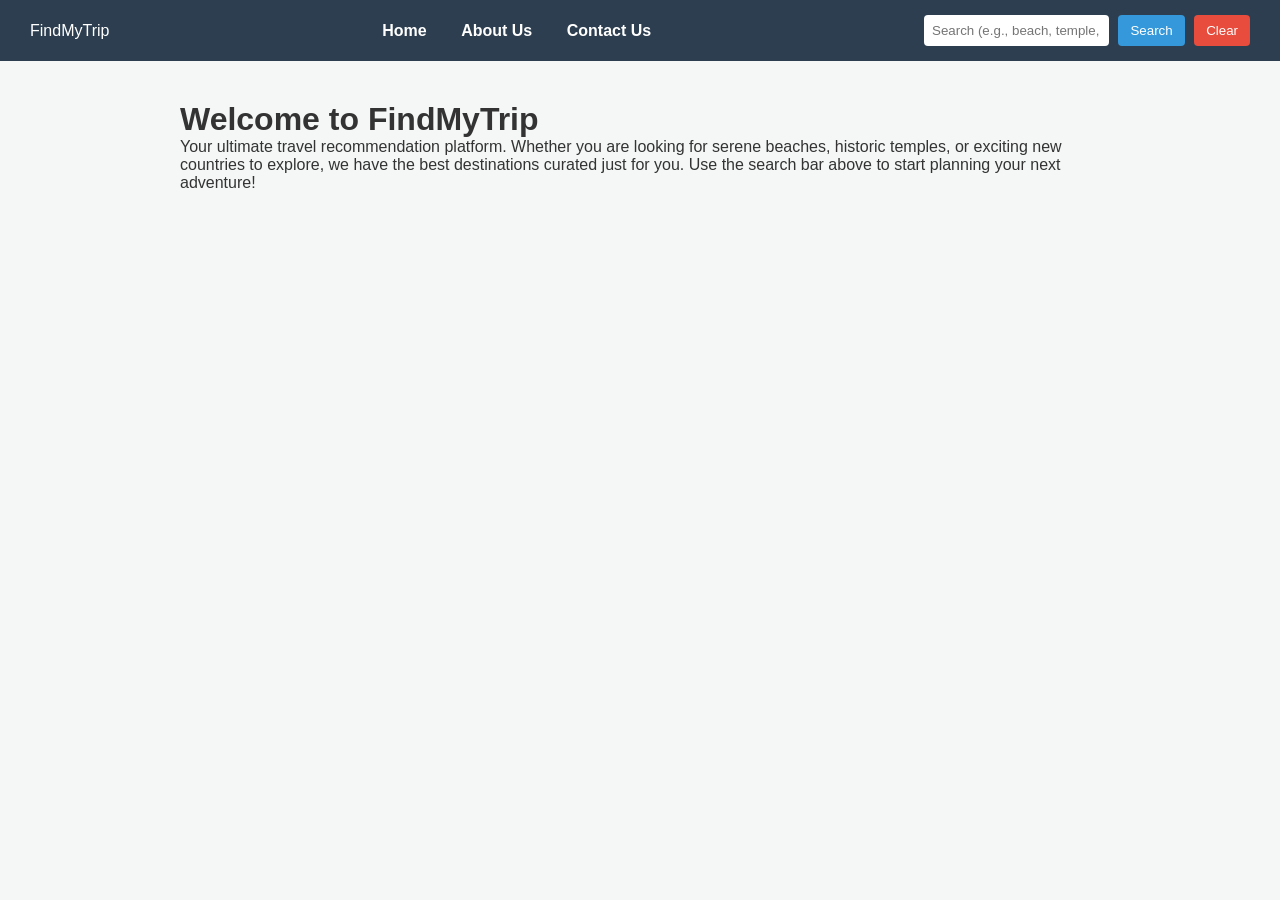
<file: index.html>
<!DOCTYPE html>
<html lang="en">
<head>
    <meta charset="UTF-8">
    <meta name="viewport" content="width=device-width, initial-scale=1.0">
    <title>FindMyTrip - Home</title>
    <link rel="stylesheet" href="style.css">
</head>
<body>
    <nav>
        <div class="logo">FindMyTrip</div>
        <div class="nav-links">
            <a href="index.html">Home</a>
            <a href="about.html">About Us</a>
            <a href="contact.html">Contact Us</a>
        </div>
        <div class="search-container">
            <input type="text" id="searchInput" placeholder="Search (e.g., beach, temple, country)">
            <button id="btnSearch">Search</button>
            <button id="btnClear">Clear</button>
        </div>
    </nav>

    <main class="home-intro">
        <h1>Welcome to FindMyTrip</h1>
        <p>Your ultimate travel recommendation platform. Whether you are looking for serene beaches, historic temples, or exciting new countries to explore, we have the best destinations curated just for you. Use the search bar above to start planning your next adventure!</p>
        
        <div id="searchResults" class="results-grid"></div>
    </main>

    <script src="travel_recommendation.js"></script>
</body>
</html>
</file>
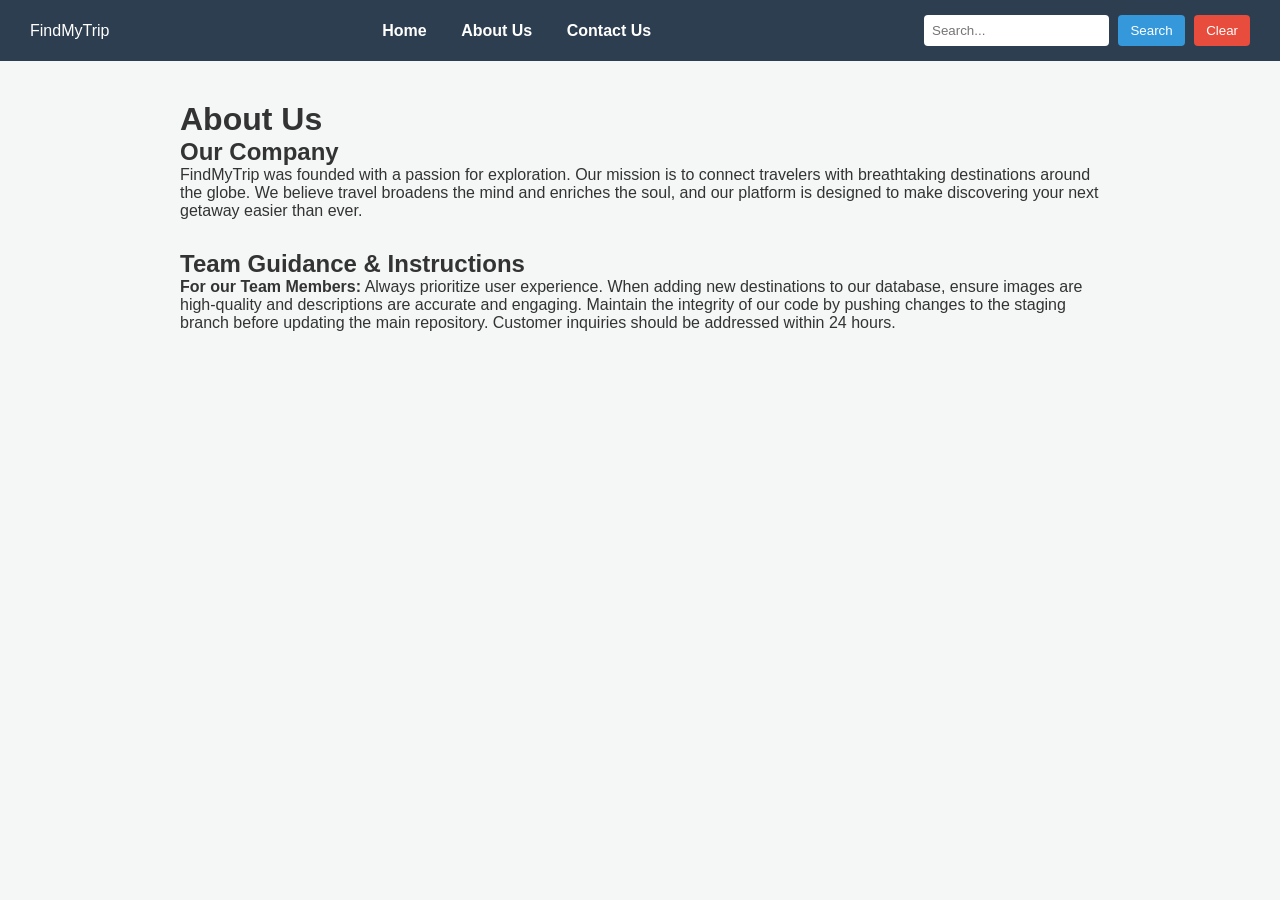
<file: about.html>
<!DOCTYPE html>
<html lang="en">
<head>
    <meta charset="UTF-8">
    <meta name="viewport" content="width=device-width, initial-scale=1.0">
    <title>FindMyTrip - About Us</title>
    <link rel="stylesheet" href="style.css">
</head>
<body>
    <nav>
        <div class="logo">FindMyTrip</div>
        <div class="nav-links">
            <a href="index.html">Home</a>
            <a href="about.html">About Us</a>
            <a href="contact.html">Contact Us</a>
        </div>
        <div class="search-container">
            <input type="text" id="searchInput" placeholder="Search...">
            <button id="btnSearch">Search</button>
            <button id="btnClear">Clear</button>
        </div>
    </nav>

    <main>
        <h1>About Us</h1>
        <section>
            <h2>Our Company</h2>
            <p>FindMyTrip was founded with a passion for exploration. Our mission is to connect travelers with breathtaking destinations around the globe. We believe travel broadens the mind and enriches the soul, and our platform is designed to make discovering your next getaway easier than ever.</p>
        </section>
        <section>
            <h2>Team Guidance & Instructions</h2>
            <p><strong>For our Team Members:</strong> Always prioritize user experience. When adding new destinations to our database, ensure images are high-quality and descriptions are accurate and engaging. Maintain the integrity of our code by pushing changes to the staging branch before updating the main repository. Customer inquiries should be addressed within 24 hours.</p>
        </section>
        <div id="searchResults" class="results-grid"></div>
    </main>

    <script src="travel_recommendation.js"></script>
</body>
</html>
</file>
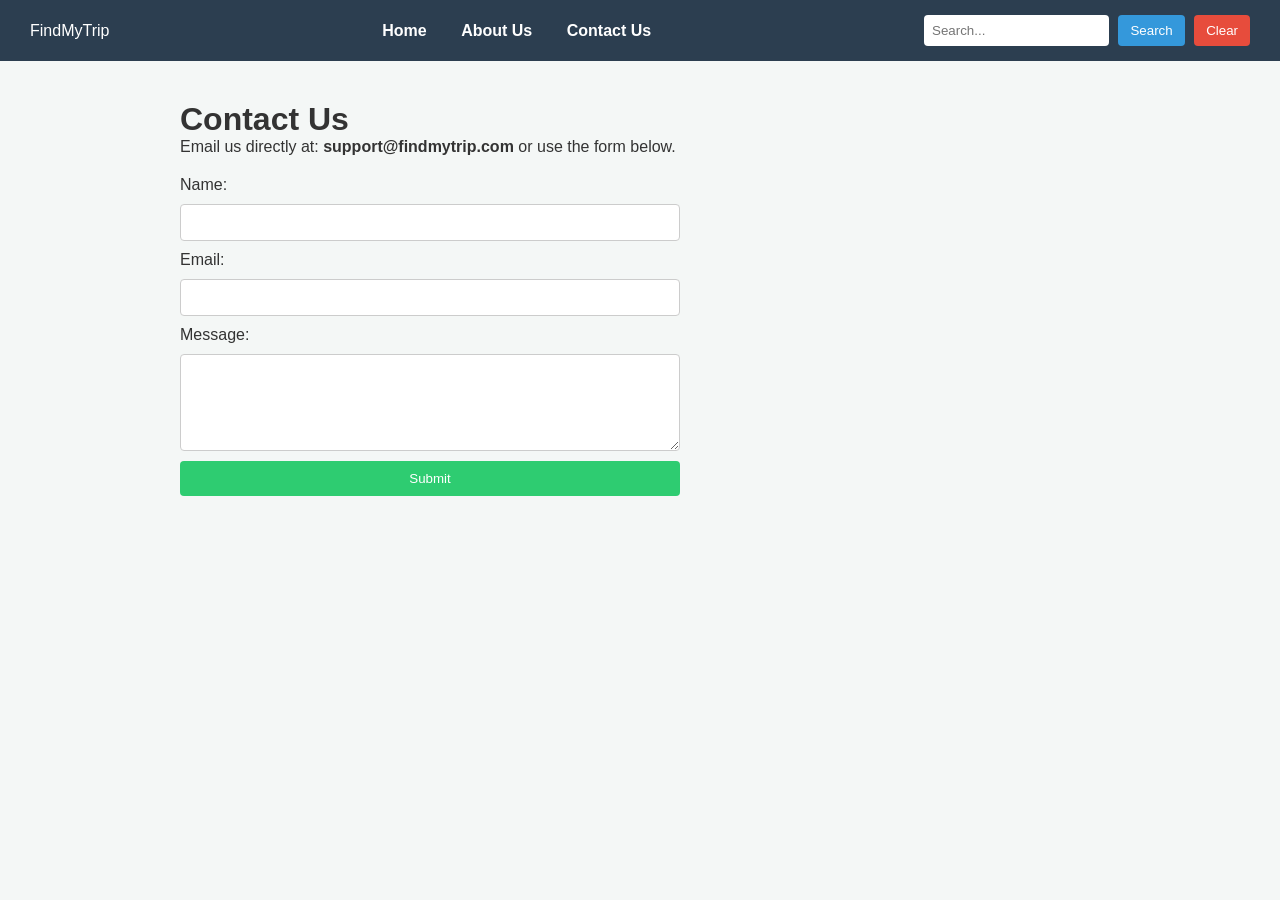
<file: contact.html>
<!DOCTYPE html>
<html lang="en">
<head>
    <meta charset="UTF-8">
    <meta name="viewport" content="width=device-width, initial-scale=1.0">
    <title>FindMyTrip - Contact Us</title>
    <link rel="stylesheet" href="style.css">
</head>
<body>
    <nav>
        <div class="logo">FindMyTrip</div>
        <div class="nav-links">
            <a href="index.html">Home</a>
            <a href="about.html">About Us</a>
            <a href="contact.html">Contact Us</a>
        </div>
        <div class="search-container">
            <input type="text" id="searchInput" placeholder="Search...">
            <button id="btnSearch">Search</button>
            <button id="btnClear">Clear</button>
        </div>
    </nav>

    <main>
        <h1>Contact Us</h1>
        <p>Email us directly at: <strong>support@findmytrip.com</strong> or use the form below.</p>
        
        <form class="contact-form">
            <label for="name">Name:</label>
            <input type="text" id="name" name="name" required>

            <label for="email">Email:</label>
            <input type="email" id="email" name="email" required>

            <label for="message">Message:</label>
            <textarea id="message" name="message" rows="5" required></textarea>

            <button type="submit">Submit</button>
        </form>
        <div id="searchResults" class="results-grid"></div>
    </main>

    <script src="travel_recommendation.js"></script>
</body>
</html>
</file>
<file: style.css>
* {
    box-sizing: border-box;
    font-family: Arial, sans-serif;
    margin: 0;
    padding: 0;
}

body {
    background-color: #f4f7f6;
    color: #333;
}

nav {
    background-color: #2c3e50;
    color: white;
    display: flex;
    justify-content: space-between;
    align-items: center;
    padding: 15px 30px;
}

.nav-links a {
    color: white;
    text-decoration: none;
    margin: 0 15px;
    font-weight: bold;
}

.search-container input {
    padding: 8px;
    border-radius: 4px;
    border: none;
}

.search-container button {
    padding: 8px 12px;
    margin-left: 5px;
    border: none;
    background-color: #3498db;
    color: white;
    border-radius: 4px;
    cursor: pointer;
}

.search-container button#btnClear {
    background-color: #e74c3c;
}

main {
    padding: 40px;
    max-width: 1000px;
    margin: auto;
}

.home-intro, section {
    margin-bottom: 30px;
}

/* Form Styles */
.contact-form {
    display: flex;
    flex-direction: column;
    max-width: 500px;
    margin-top: 20px;
}

.contact-form label, .contact-form input, .contact-form textarea {
    margin-bottom: 10px;
}

.contact-form input, .contact-form textarea {
    padding: 10px;
    border: 1px solid #ccc;
    border-radius: 4px;
}

.contact-form button {
    padding: 10px;
    background-color: #2ecc71;
    color: white;
    border: none;
    cursor: pointer;
    border-radius: 4px;
}

/* Dynamic Search Results Grid */
.results-grid {
    display: flex;
    flex-wrap: wrap;
    gap: 20px;
    margin-top: 30px;
}

.card {
    background: white;
    border-radius: 8px;
    box-shadow: 0 4px 8px rgba(0,0,0,0.1);
    width: calc(50% - 10px);
    overflow: hidden;
}

.card img {
    width: 100%;
    height: 250px;
    object-fit: cover;
}

.card h3, .card p {
    padding: 15px;
    margin: 0;
}
</file>
